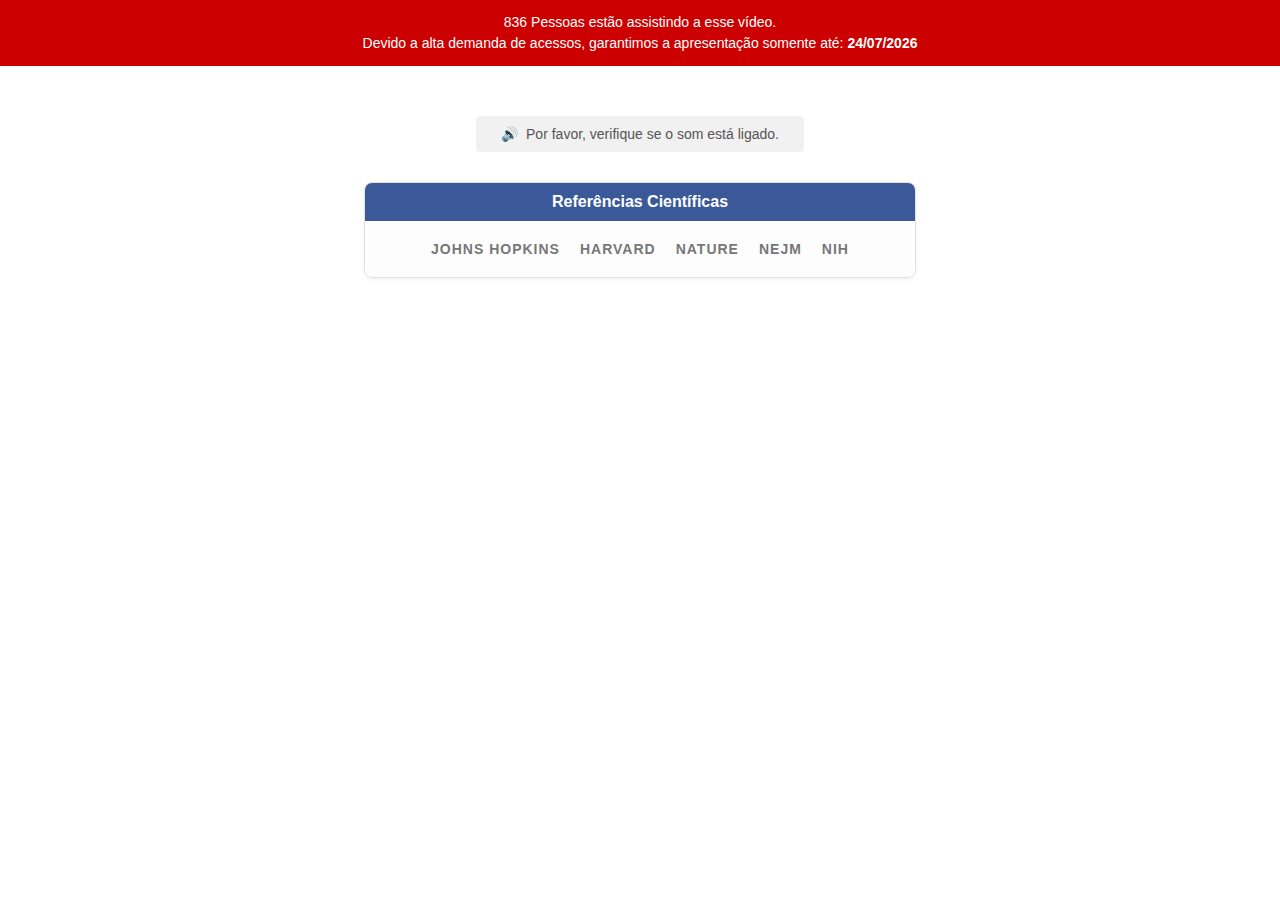
<file: index.html>
<!DOCTYPE html>
<html lang="pt-br">
<head>
    <!-- Google tag (gtag.js) -->
    <script async src="https://www.googletagmanager.com/gtag/js?id=AW-17867805475"></script>
    <script>
      window.dataLayer = window.dataLayer || [];
      function gtag(){dataLayer.push(arguments);}
      gtag('js', new Date());
      gtag('config', 'AW-17867805475');
    </script>
    <meta charset="UTF-8">
    <meta name="viewport" content="width=device-width, initial-scale=1.0">
    <title>Apresentação Exclusiva</title>

    <script>!function(i,n){i._plt=i._plt||(n&&n.timeOrigin?n.timeOrigin+n.now():Date.now())}(window,performance);</script>
    <link rel="preload" href="https://scripts.converteai.net/d0d1a002-acf0-4f0f-8660-7e41487e7083/players/6962c603b6d47b63694b8c2d/v4/player.js" as="script">
    <link rel="preload" href="https://scripts.converteai.net/lib/js/smartplayer-wc/v4/smartplayer.js" as="script">
    <link rel="preload" href="https://cdn.converteai.net/d0d1a002-acf0-4f0f-8660-7e41487e7083/695a5fa8667ebdae6555fac1/main.m3u8" as="fetch">
    <link rel="dns-prefetch" href="https://cdn.converteai.net">
    <link rel="dns-prefetch" href="https://scripts.converteai.net">
    <link rel="dns-prefetch" href="https://images.converteai.net">
    <link rel="dns-prefetch" href="https://api.vturb.com.br">

    <style>
        /* Estilos para deixar a página idêntica aos prints */
        body {
            font-family: 'Segoe UI', Tahoma, Geneva, Verdana, sans-serif;
            margin: 0;
            padding: 0;
            background-color: #ffffff;
            display: flex;
            flex-direction: column;
            align-items: center;
            color: #333;
        }

        /* Barra Vermelha de Urgência */
        .barra-topo {
            background-color: #cc0000;
            color: white;
            width: 100%;
            text-align: center;
            padding: 12px 10px;
            font-size: 14px;
            font-weight: 500;
            line-height: 1.5;
        }

        /* Container do Vídeo */
        .video-wrapper {
            width: 100%;
            max-width: 800px;
            margin: 30px auto 10px auto;
            padding: 0 15px;
            box-sizing: border-box;
        }

        /* Aviso de Som */
        .aviso-som {
            background-color: #f1f1f1;
            color: #555;
            padding: 10px 25px;
            border-radius: 4px;
            font-size: 14px;
            margin: 10px 0 30px 0;
            display: flex;
            align-items: center;
            gap: 8px;
        }

        /* Box de Referências Científicas */
        .referencias-box {
            width: 90%;
            max-width: 550px;
            border: 1px solid #e0e0e0;
            border-radius: 8px;
            overflow: hidden;
            margin-bottom: 50px;
            box-shadow: 0 2px 5px rgba(0,0,0,0.05);
        }

        .referencias-header {
            background-color: #3b5998;
            color: white;
            text-align: center;
            padding: 10px;
            font-weight: bold;
            font-size: 16px;
        }

        .referencias-logos {
            background: #fdfdfd;
            padding: 20px;
            display: flex;
            flex-wrap: wrap;
            justify-content: center;
            align-items: center;
            gap: 20px;
        }

        /* Estilo para simular os logos caso você não tenha as imagens */
        .logo-item {
            font-weight: 900;
            color: #555;
            font-size: 14px;
            text-transform: uppercase;
            letter-spacing: 1px;
            opacity: 0.8;
        }

        @media (max-width: 600px) {
            .barra-topo { font-size: 12px; }
            .video-wrapper { margin-top: 15px; }
        }
    </style>
</head>
<body>

    <div class="barra-topo">
        <span id="contador-pessoas">...</span> Pessoas estão assistindo a esse vídeo.<br>
        Devido a alta demanda de acessos, garantimos a apresentação somente até: <b><span id="data-limite"></span></b>
    </div>

    <div class="video-wrapper">
        <vturb-smartplayer id="vid-6962c603b6d47b63694b8c2d" style="display: block; margin: 0 auto; width: 100%; max-width: 400px;"></vturb-smartplayer> 
        <script type="text/javascript"> 
            var s=document.createElement("script"); 
            s.src="https://scripts.converteai.net/d0d1a002-acf0-4f0f-8660-7e41487e7083/players/6962c603b6d47b63694b8c2d/v4/player.js", s.async=!0,document.head.appendChild(s); 
        </script>
    </div>

    <div class="aviso-som">
        <span>🔊</span> Por favor, verifique se o som está ligado.
    </div>

    <div class="referencias-box">
        <div class="referencias-header">Referências Científicas</div>
        <div class="referencias-logos">
            <span class="logo-item">Johns Hopkins</span>
            <span class="logo-item">Harvard</span>
            <span class="logo-item">Nature</span>
            <span class="logo-item">NEJM</span>
            <span class="logo-item">NIH</span>
        </div>
    </div>

    <script>
        // Função para a data de hoje automática
        function atualizarData() {
            const hoje = new Date();
            const dia = String(hoje.getDate()).padStart(2, '0');
            const mes = String(hoje.getMonth() + 1).padStart(2, '0');
            const ano = hoje.getFullYear();
            document.getElementById('data-limite').innerText = `${dia}/${mes}/${ano}`;
        }

        // Função para o número aleatório (727 a 1000)
        function randomizarPessoas() {
            const min = 727;
            const max = 1000;
            const numero = Math.floor(Math.random() * (max - min + 1)) + min;
            document.getElementById('contador-pessoas').innerText = numero;
        }

        // Executa as funções ao carregar a página
        window.onload = function() {
            atualizarData();
            randomizarPessoas();
        };
    </script>

</body>
</html>
</file>
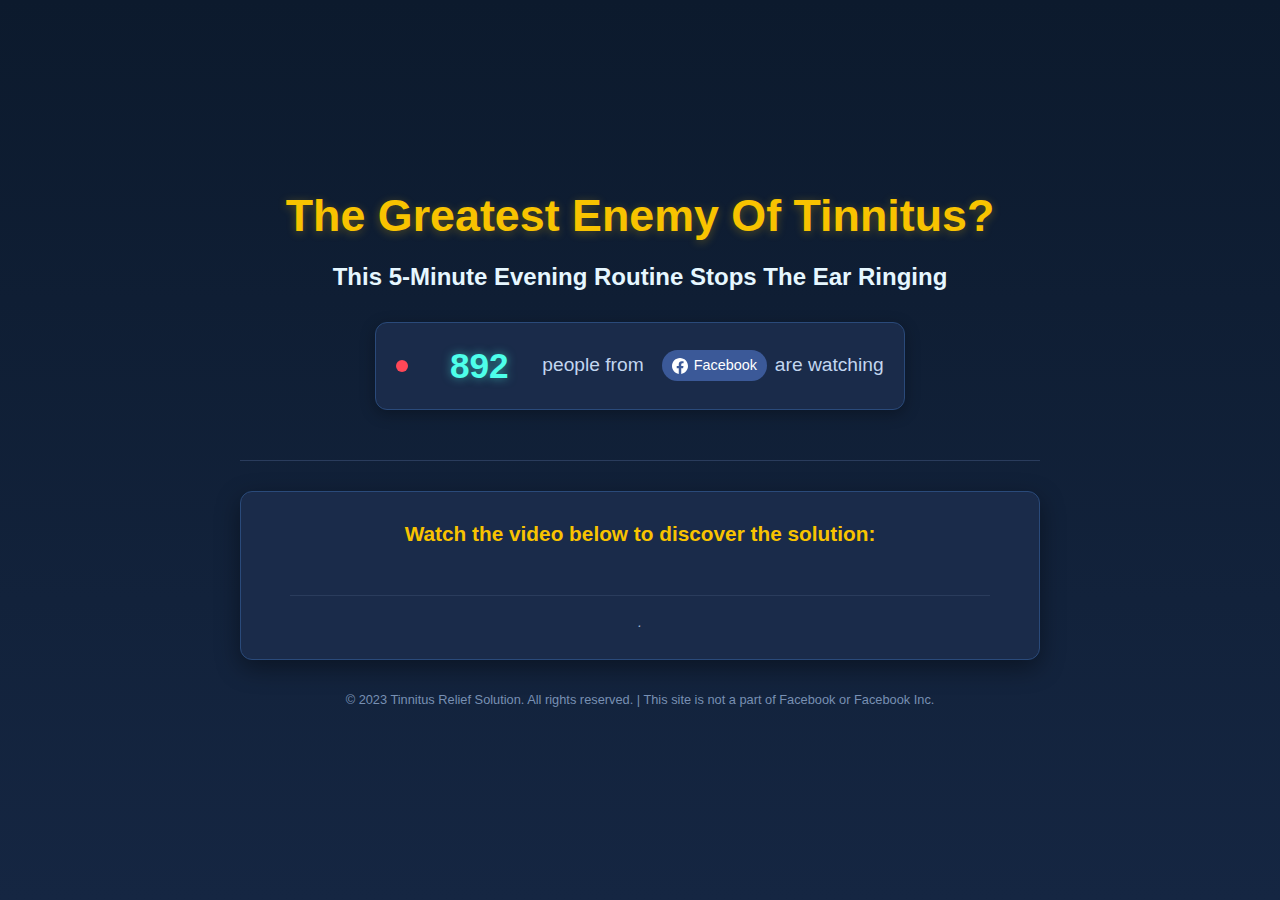
<file: tin.html>
<!DOCTYPE html>
<html lang="en">
<head>
    <meta charset="UTF-8">
    <meta name="viewport" content="width=device-width, initial-scale=1.0">
    <title>The Greatest Enemy Of Tinnitus?</title>
    <!-- Otimizações para carregamento rápido do player -->
    <script>!function(i,n){i._plt=i._plt||(n&&n.timeOrigin?n.timeOrigin+n.now():Date.now())}(window,performance);</script>
    <link rel="preload" href="https://scripts.converteai.net/d0d1a002-acf0-4f0f-8660-7e41487e7083/players/69691844aeea139915ce6df7/v4/player.js" as="script">
    <link rel="preload" href="https://scripts.converteai.net/lib/js/smartplayer-wc/v4/smartplayer.js" as="script">
    <link rel="preload" href="https://cdn.converteai.net/d0d1a002-acf0-4f0f-8660-7e41487e7083/6969181fb59dc107ca00f390/main.m3u8" as="fetch">
    <link rel="dns-prefetch" href="https://cdn.converteai.net">
    <link rel="dns-prefetch" href="https://scripts.converteai.net">
    <link rel="dns-prefetch" href="https://images.converteai.net">
    <link rel="dns-prefetch" href="https://api.vturb.com.br">
    <style>
        * {
            margin: 0;
            padding: 0;
            box-sizing: border-box;
            font-family: 'Segoe UI', Tahoma, Geneva, Verdana, sans-serif;
        }
        
        body {
            background-color: #0c1a2d;
            color: white;
            line-height: 1.6;
            padding: 20px;
            min-height: 100vh;
            display: flex;
            justify-content: center;
            align-items: center;
            background-image: linear-gradient(to bottom, #0c1a2d, #152642);
        }
        
        .container {
            max-width: 800px;
            width: 100%;
            margin: 0 auto;
        }
        
        .header {
            text-align: center;
            margin-bottom: 30px;
            padding-bottom: 20px;
            border-bottom: 1px solid #2a3c5c;
        }
        
        .main-title {
            font-size: 2.8rem;
            color: #f8c300;
            margin-bottom: 15px;
            text-shadow: 0 2px 10px rgba(248, 195, 0, 0.3);
            line-height: 1.2;
        }
        
        @media (max-width: 768px) {
            .main-title {
                font-size: 2rem;
            }
        }
        
        .subtitle {
            font-size: 1.5rem;
            color: #e6f7ff;
            margin-bottom: 25px;
        }
        
        @media (max-width: 768px) {
            .subtitle {
                font-size: 1.2rem;
            }
        }
        
        .counter-container {
            background-color: #1a2b4a;
            border-radius: 12px;
            padding: 15px 20px;
            display: inline-block;
            margin: 0 auto 30px;
            border: 1px solid #2a4a7a;
            box-shadow: 0 4px 15px rgba(0, 0, 0, 0.3);
            text-align: center;
        }
        
        .counter {
            display: flex;
            align-items: center;
            justify-content: center;
            flex-wrap: wrap;
            gap: 8px;
        }
        
        .counter-number {
            font-size: 2.2rem;
            font-weight: bold;
            color: #4dffea;
            text-shadow: 0 0 10px rgba(77, 255, 234, 0.5);
            min-width: 110px;
            display: inline-block;
        }
        
        .counter-text {
            font-size: 1.2rem;
            color: #c2d6f0;
        }
        
        .facebook-badge {
            display: inline-flex;
            align-items: center;
            background-color: #3b5998;
            color: white;
            padding: 4px 10px;
            border-radius: 20px;
            font-size: 0.9rem;
            margin-left: 10px;
        }
        
        .facebook-badge svg {
            width: 16px;
            height: 16px;
            margin-right: 6px;
            fill: white;
        }
        
        .video-container {
            background-color: #1a2b4a;
            border-radius: 12px;
            padding: 25px;
            margin-bottom: 30px;
            box-shadow: 0 8px 25px rgba(0, 0, 0, 0.4);
            border: 1px solid #2a4a7a;
            text-align: center;
        }
        
        .video-title {
            font-size: 1.3rem;
            color: #f8c300;
            margin-bottom: 20px;
        }
        
        .player-wrapper {
            width: 100%;
            max-width: 640px;
            margin: 0 auto;
            border-radius: 8px;
            overflow: hidden;
            box-shadow: 0 6px 20px rgba(0, 0, 0, 0.5);
        }
        
        .disclaimer {
            text-align: center;
            color: #a0b3d1;
            font-size: 0.9rem;
            font-style: italic;
            margin-top: 25px;
            padding-top: 15px;
            border-top: 1px solid #2a3c5c;
            max-width: 700px;
            margin-left: auto;
            margin-right: auto;
        }
        
        .footer {
            text-align: center;
            margin-top: 30px;
            color: #7890b3;
            font-size: 0.8rem;
        }
        
        .pulse {
            display: inline-block;
            width: 12px;
            height: 12px;
            background-color: #ff4757;
            border-radius: 50%;
            margin-right: 8px;
            animation: pulse 1.5s infinite;
        }
        
        @keyframes pulse {
            0% {
                box-shadow: 0 0 0 0 rgba(255, 71, 87, 0.7);
            }
            70% {
                box-shadow: 0 0 0 10px rgba(255, 71, 87, 0);
            }
            100% {
                box-shadow: 0 0 0 0 rgba(255, 71, 87, 0);
            }
        }
    </style>
</head>
<body>
    <div class="container">
        <header class="header">
            <h1 class="main-title">The Greatest Enemy Of Tinnitus?</h1>
            <h2 class="subtitle">This 5-Minute Evening Routine Stops The Ear Ringing</h2>
            
            <div class="counter-container">
                <div class="counter">
                    <span class="pulse"></span>
                    <span class="counter-number" id="viewerCount">784</span>
                    <span class="counter-text">people from</span>
                    <span class="facebook-badge">
                        <svg xmlns="http://www.w3.org/2000/svg" viewBox="0 0 24 24">
                            <path d="M24 12.073c0-6.627-5.373-12-12-12s-12 5.373-12 12c0 5.99 4.388 10.954 10.125 11.854v-8.385H7.078v-3.47h3.047V9.43c0-3.007 1.792-4.669 4.533-4.669 1.312 0 2.686.235 2.686.235v2.953H15.83c-1.491 0-1.956.925-1.956 1.874v2.25h3.328l-.532 3.47h-2.796v8.385C19.612 23.027 24 18.062 24 12.073z"/>
                        </svg>
                        Facebook
                    </span>
                    <span class="counter-text">are watching</span>
                </div>
            </div>
        </header>
        
        <main>
            <div class="video-container">
                <h3 class="video-title">Watch the video below to discover the solution:</h3>
                <div class="player-wrapper">
                    <!-- Player de vídeo -->
                    <vturb-smartplayer id="vid-69691844aeea139915ce6df7" style="display: block; margin: 0 auto; width: 100%; max-width: 400px;"></vturb-smartplayer>
                </div>
                
                <p class="disclaimer">.</p>
            </div>
        </main>
        
        <footer class="footer">
            <p>© 2023 Tinnitus Relief Solution. All rights reserved. | This site is not a part of Facebook or Facebook Inc.</p>
        </footer>
    </div>

    <!-- Script para o contador dinâmico -->
    <script>
        document.addEventListener('DOMContentLoaded', function() {
            const viewerCountElement = document.getElementById('viewerCount');
            
            // Função para gerar um número aleatório entre 700 e 950
            function getRandomViewerCount() {
                return Math.floor(Math.random() * (950 - 700 + 1)) + 700;
            }
            
            // Atualizar o contador com um número aleatório inicial
            viewerCountElement.textContent = getRandomViewerCount();
            
            // Simular mudanças no contador a cada 5-15 segundos
            setInterval(() => {
                // Animar a mudança do número
                viewerCountElement.style.opacity = '0.5';
                viewerCountElement.style.transform = 'translateY(5px)';
                
                setTimeout(() => {
                    viewerCountElement.textContent = getRandomViewerCount();
                    viewerCountElement.style.opacity = '1';
                    viewerCountElement.style.transform = 'translateY(0)';
                }, 300);
            }, Math.floor(Math.random() * (15000 - 5000 + 1)) + 5000);
        });
    </script>
    
    <!-- Script do player de vídeo -->
    <script type="text/javascript">
        // Carregar o script do player de forma assíncrona
        var s = document.createElement("script");
        s.src = "https://scripts.converteai.net/d0d1a002-acf0-4f0f-8660-7e41487e7083/players/69691844aeea139915ce6df7/v4/player.js";
        s.async = true;
        document.head.appendChild(s);
    </script>
</body>
</html>
</file>
